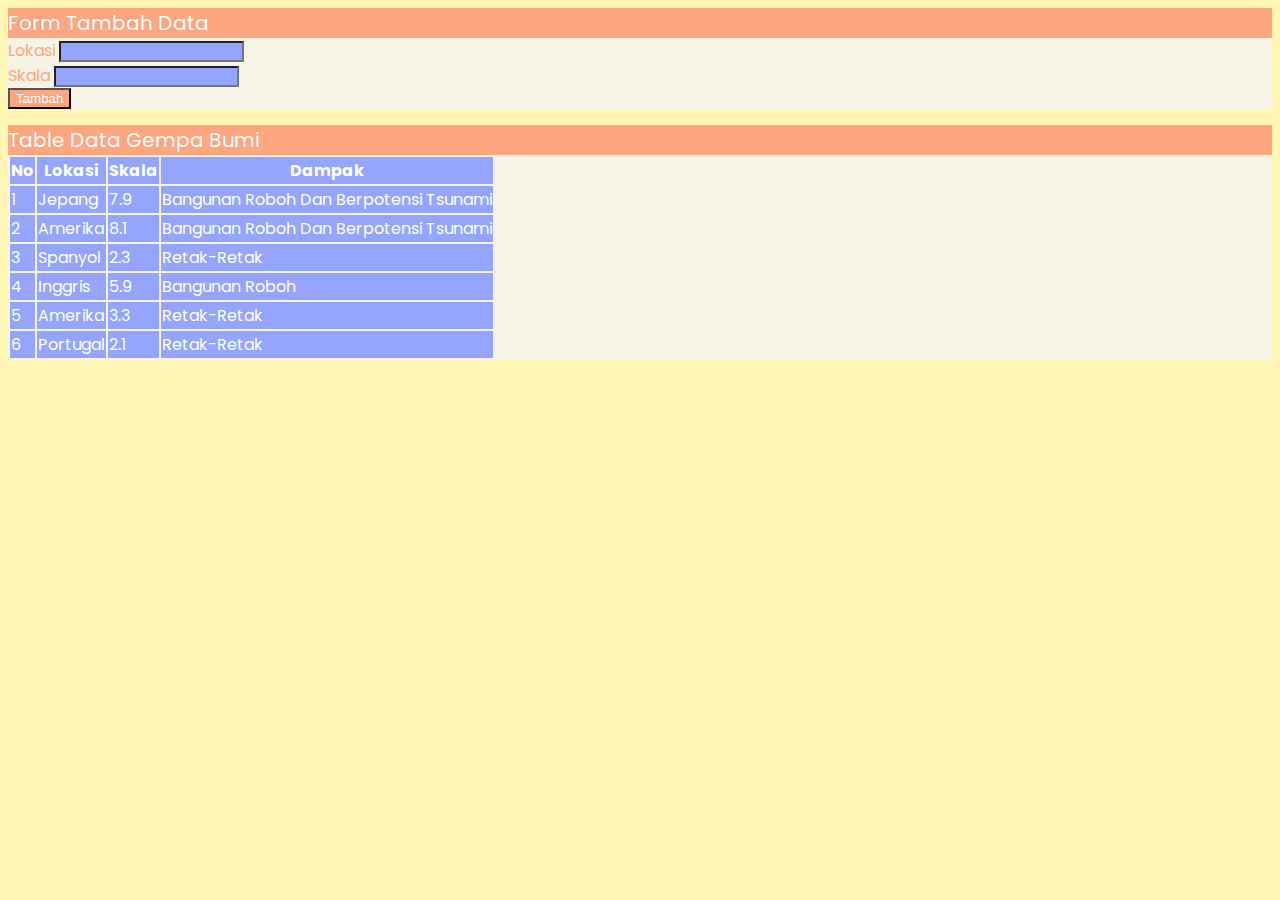
<file: Minggu (1)/Selasa/index.html>
<html lang="en">

<head>
    <meta charset="UTF-8">
    <meta http-equiv="X-UA-Compatible" content="IE=edge">
    <meta name="viewport" content="width=device-width, initial-scale=1.0">
    <title>Informasi Gempa</title>
    <!-- CSS -->
    <link href="https://cdn.jsdelivr.net/npm/bootstrap@5.0.2/dist/css/bootstrap.min.css" rel="stylesheet"
    integrity="sha384-EVSTQN3/azprG1Anm3QDgpJLIm9Nao0Yz1ztcQTwFspd3yD65VohhpuuCOmLASjC" crossorigin="anonymous">
    <link rel="stylesheet" href="css/style.css">
    <!-- Fonts -->
    <link rel="preconnect" href="https://fonts.googleapis.com">
    <link rel="preconnect" href="https://fonts.gstatic.com" crossorigin>
    <link href="https://fonts.googleapis.com/css2?family=Poppins&display=swap" rel="stylesheet">
</head>

<body>
<div class="container-fluid">
    <div class="row mt-4">
        <div class="col-md-4">
            <div class="card">
                <div class="card-header card-color text-center">
                    Form Tambah Data
                </div>
                <div class="card-body card-body-color">
                    <form>
                        <div class="mb-3">
                            <label for="lokasi" class="form-label">Lokasi</label>
                            <input type="text" class="form-control" id="lokasi">
                        </div>
                        <div class="mb-3">
                            <label for="skala" class="form-label">Skala</label>
                            <input type="text" class="form-control" id="skala">
                        </div>
                        <button type="button" class="btn button" onclick="tambahdata()">Tambah</button>
                    </form>
                </div>
            </div>
        </div>
        <div class="col-md-8">
            <div class="card">
                <div class="card-header card-color text-center">
                    Table Data Gempa Bumi
                </div>
                <div class="card-body card-body-color">
                    <table class="table table-bordered">
                       <thead>
                           <tr>
                               <th>No</th>
                               <th>Lokasi</th>
                               <th>Skala</th>
                               <th>Dampak</th>
                           </tr>
                       </thead>
                       <tbody id="tbody">
                       </tbody>
                    </table>
                </div>
            </div>
        </div>
    </div>
</div>
</body>
<!-- Script -->
<script src="js/script.js"></script>
<script src="https://cdn.jsdelivr.net/npm/bootstrap@5.0.2/dist/js/bootstrap.bundle.min.js"
    integrity="sha384-MrcW6ZMFYlzcLA8Nl+NtUVF0sA7MsXsP1UyJoMp4YLEuNSfAP+JcXn/tWtIaxVXM"
    crossorigin="anonymous"></script>
</html>
</file>
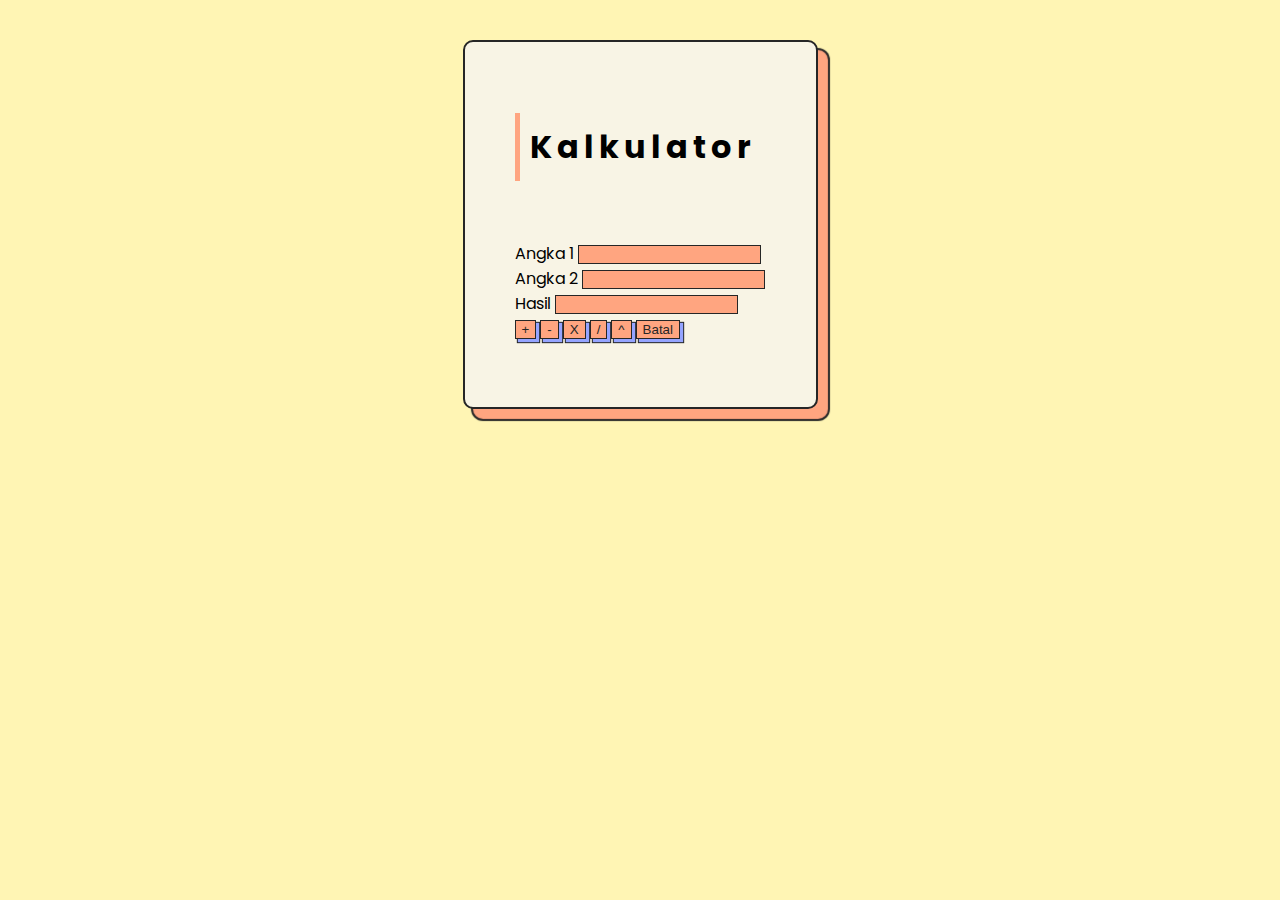
<file: Minggu (1)/Senin/index.html>
<html lang="en">

<head>
    <meta charset="UTF-8">
    <meta http-equiv="X-UA-Compatible" content="IE=edge">
    <meta name="viewport" content="width=device-width, initial-scale=1.0">
    <title>Kalkulator</title>
    <!-- CSS -->
    <link href="https://cdn.jsdelivr.net/npm/bootstrap@5.0.2/dist/css/bootstrap.min.css" rel="stylesheet"
    integrity="sha384-EVSTQN3/azprG1Anm3QDgpJLIm9Nao0Yz1ztcQTwFspd3yD65VohhpuuCOmLASjC" crossorigin="anonymous">
    <link rel="stylesheet" href="css/style.css">
    <!-- Fonts -->
    <link rel="preconnect" href="https://fonts.googleapis.com">
    <link rel="preconnect" href="https://fonts.gstatic.com" crossorigin>
    <link href="https://fonts.googleapis.com/css2?family=Poppins&display=swap" rel="stylesheet">
</head>

<body>
    <div class="center">
        <h1>Kalkulator</h1>
        <form>
            <div class="mb-3">
                <label for="angka1" class="form-label">Angka 1</label>
                <input type="text" class="form-control" id="angka1">
            </div>
            <div class="mb-3">
                <label for="angka2" class="form-label">Angka 2</label>
                <input type="text" class="form-control" id="angka2">
            </div>
            <div class="mb-3">
                <label for="hasil" class="form-label">Hasil</label>
                <input type="text" class="form-control" id="hasil" disabled>
            </div>
            <button type="button" class="btn button" onclick="add()">+</button>
            <button type="button" class="btn button" onclick="min()">-</button>
            <button type="button" class="btn button" onclick="kali()">X</button>
            <button type="button" class="btn button" onclick="bagi()">/</button>
            <button type="button" class="btn button" onclick="pangkat()">^</button>
            <button type="button" class="btn button" onclick="batal()">Batal</button>
        </form>
    </div>
</body>
<!-- Script -->
<script src="js/script.js"></script>
<script src="https://cdn.jsdelivr.net/npm/bootstrap@5.0.2/dist/js/bootstrap.bundle.min.js"
    integrity="sha384-MrcW6ZMFYlzcLA8Nl+NtUVF0sA7MsXsP1UyJoMp4YLEuNSfAP+JcXn/tWtIaxVXM"
    crossorigin="anonymous"></script>
</html>
</file>
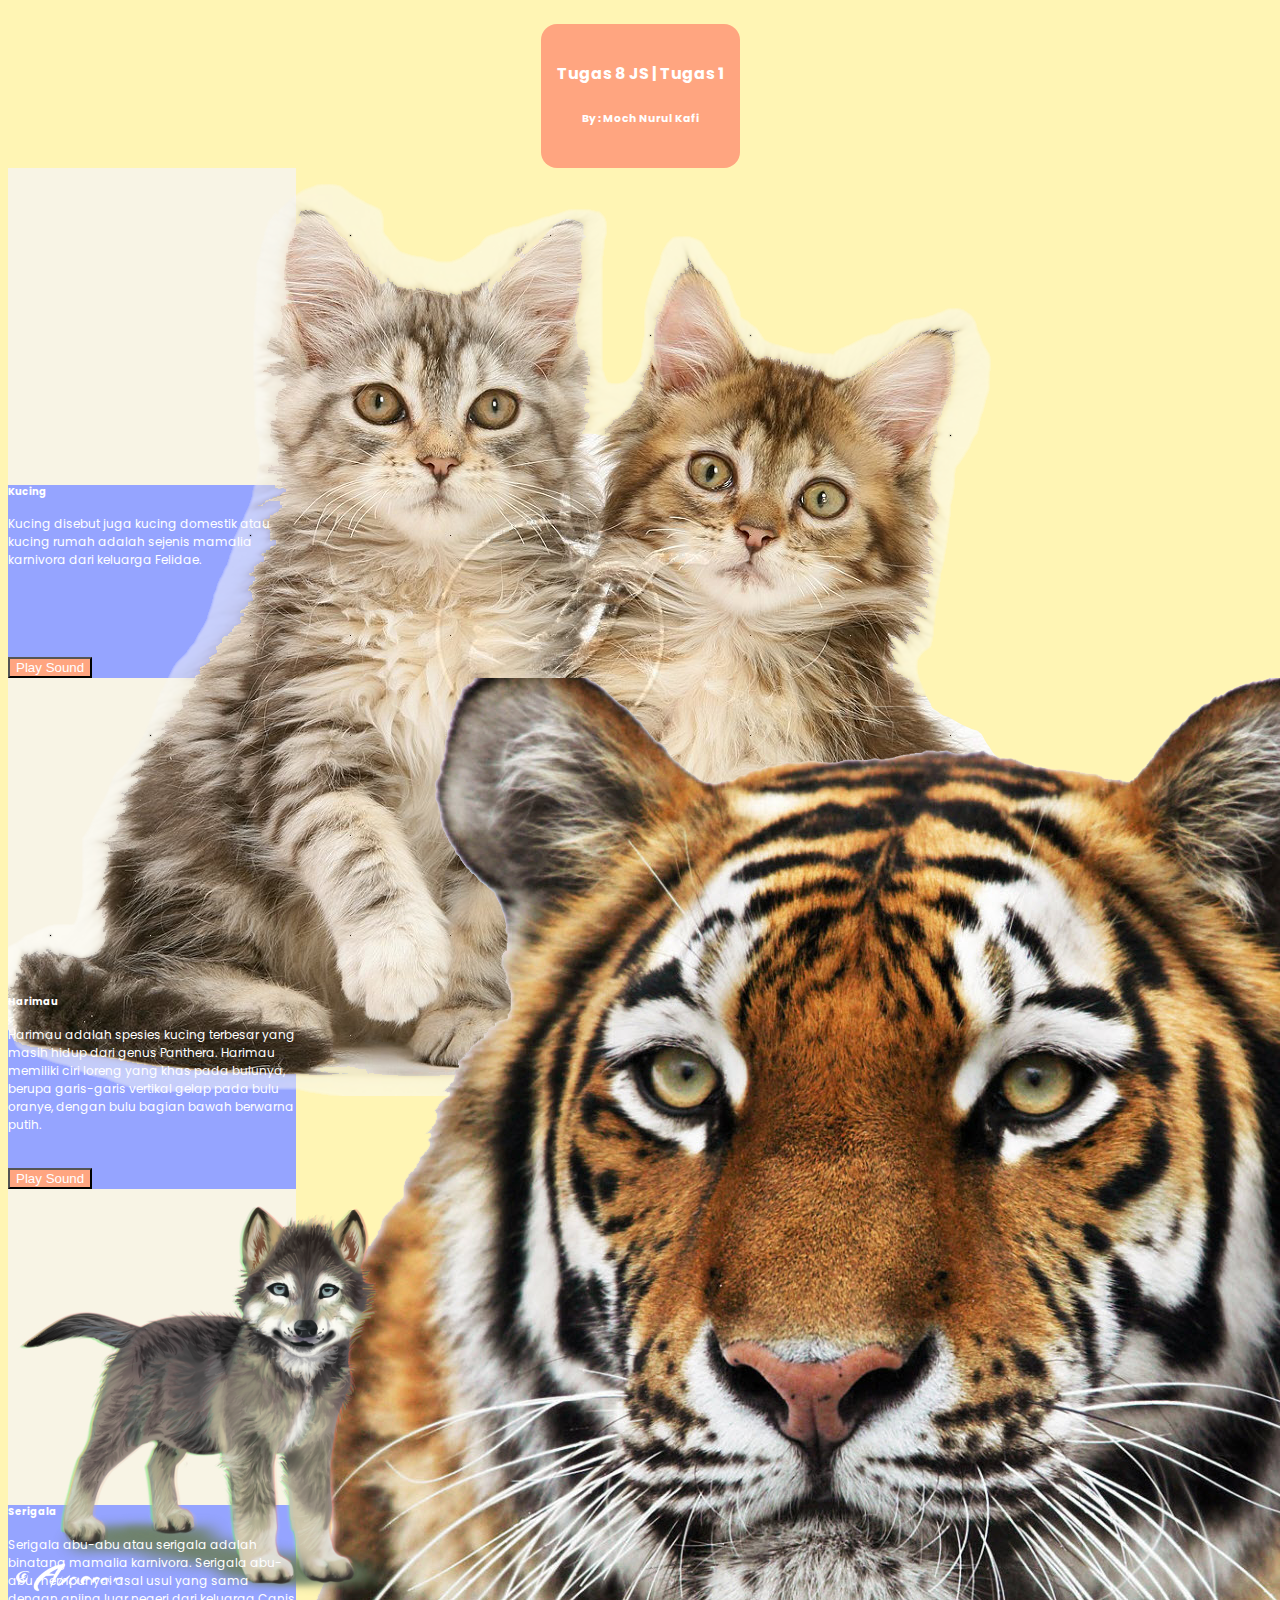
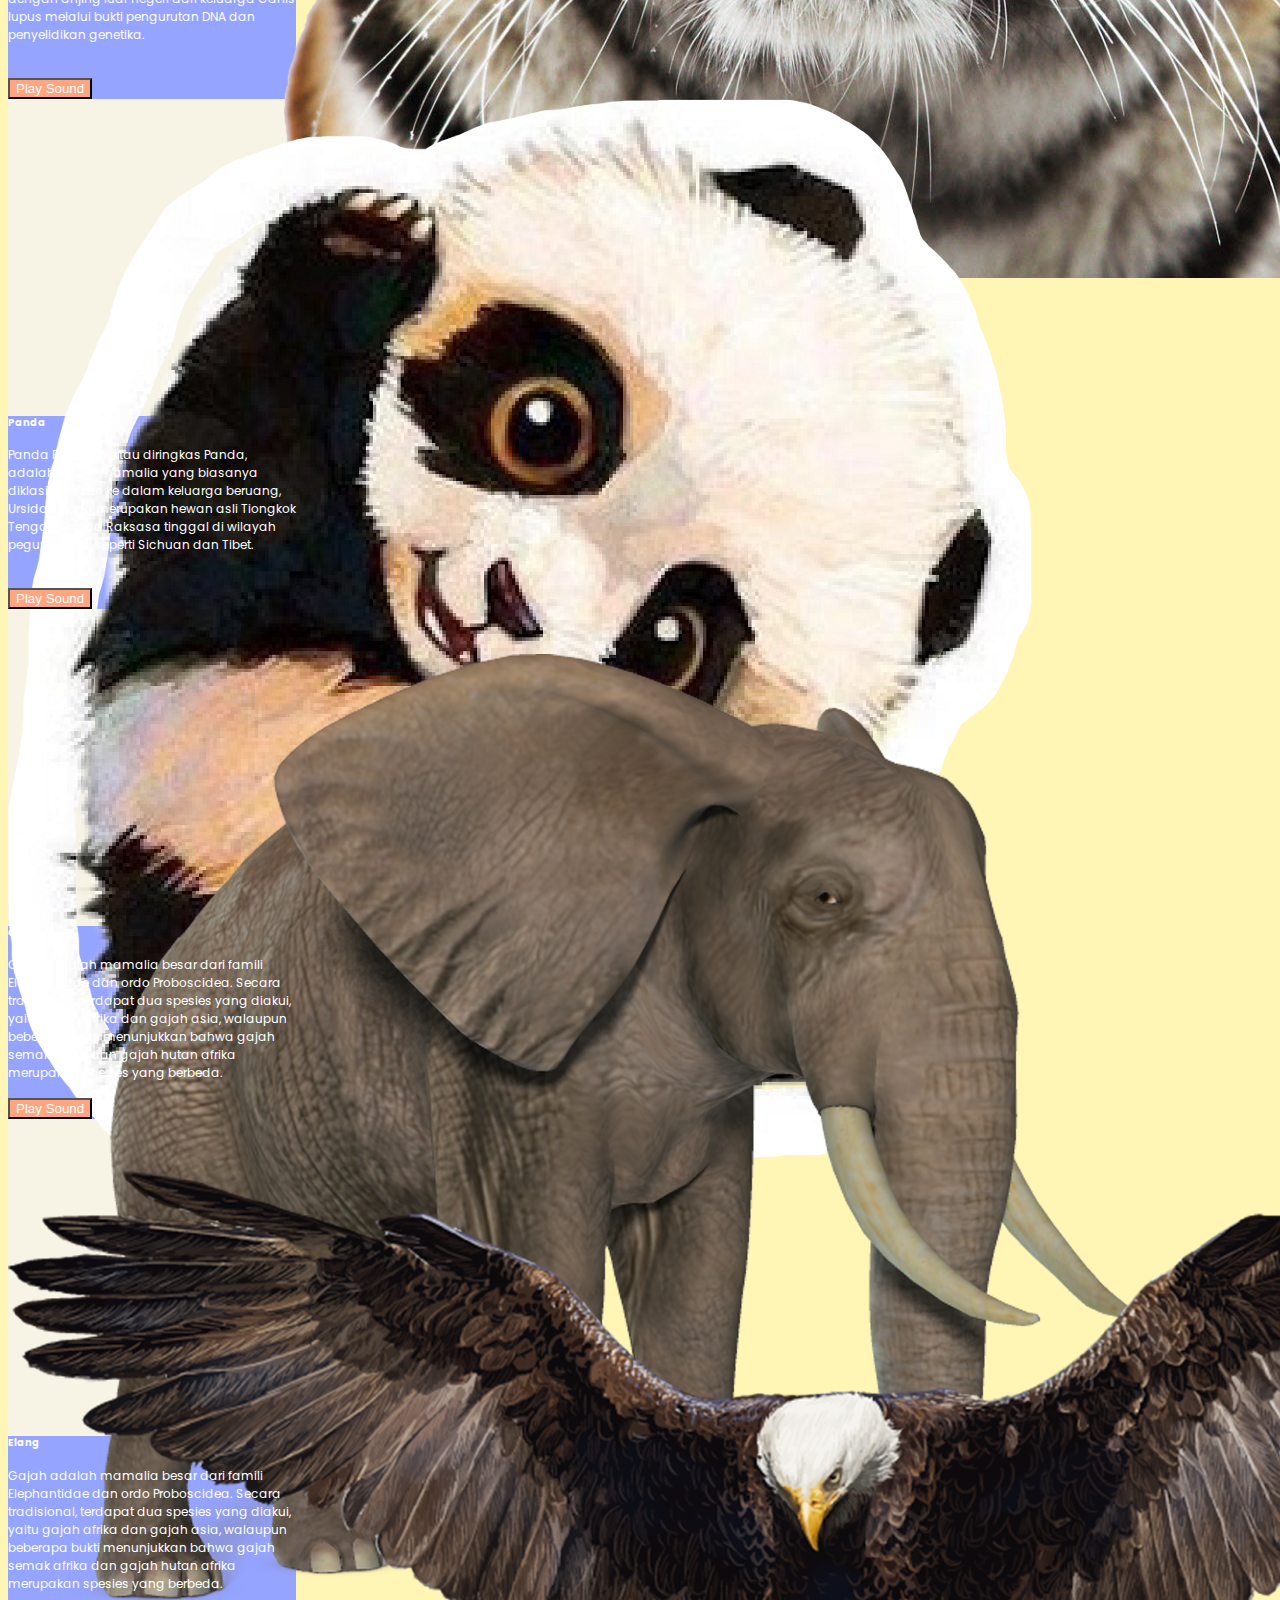
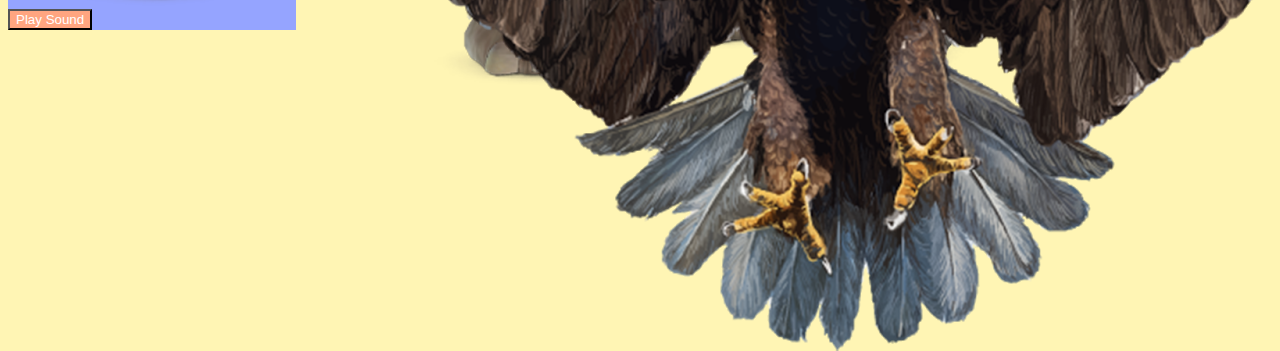
<file: Minggu (1)/Rabu/tugas1.html>
<html lang="en">

<head>
    <meta charset="UTF-8">
    <meta http-equiv="X-UA-Compatible" content="IE=edge">
    <meta name="viewport" content="width=device-width, initial-scale=1.0">
    <title>Hewan</title>
    <!-- CSS -->
    <link href="https://cdn.jsdelivr.net/npm/bootstrap@5.0.2/dist/css/bootstrap.min.css" rel="stylesheet"
    integrity="sha384-EVSTQN3/azprG1Anm3QDgpJLIm9Nao0Yz1ztcQTwFspd3yD65VohhpuuCOmLASjC" crossorigin="anonymous">
    <link rel="stylesheet" href="css/style.css">
    <!-- Fonts -->
    <link rel="preconnect" href="https://fonts.googleapis.com">
    <link rel="preconnect" href="https://fonts.gstatic.com" crossorigin>
    <link href="https://fonts.googleapis.com/css2?family=Poppins&display=swap" rel="stylesheet">
    <!-- Jquery -->
    <script src="https://code.jquery.com/jquery-3.6.0.min.js"></script>
</head>

<body>
<div class="container">
    <div class="title">
        <div class="title-isi">
            <h4>Tugas 8 JS | Tugas 1</h4>
            <h6>By : Moch Nurul Kafi</h6>
        </div>
    </div>
    <div class="row mt-4" id="stage">
    </div>
</div>
</body>
<!-- Script -->
<script src="js/script.js"></script>
<script src="https://cdn.jsdelivr.net/npm/bootstrap@5.0.2/dist/js/bootstrap.bundle.min.js"
    integrity="sha384-MrcW6ZMFYlzcLA8Nl+NtUVF0sA7MsXsP1UyJoMp4YLEuNSfAP+JcXn/tWtIaxVXM"
    crossorigin="anonymous"></script>
</html>
</file>
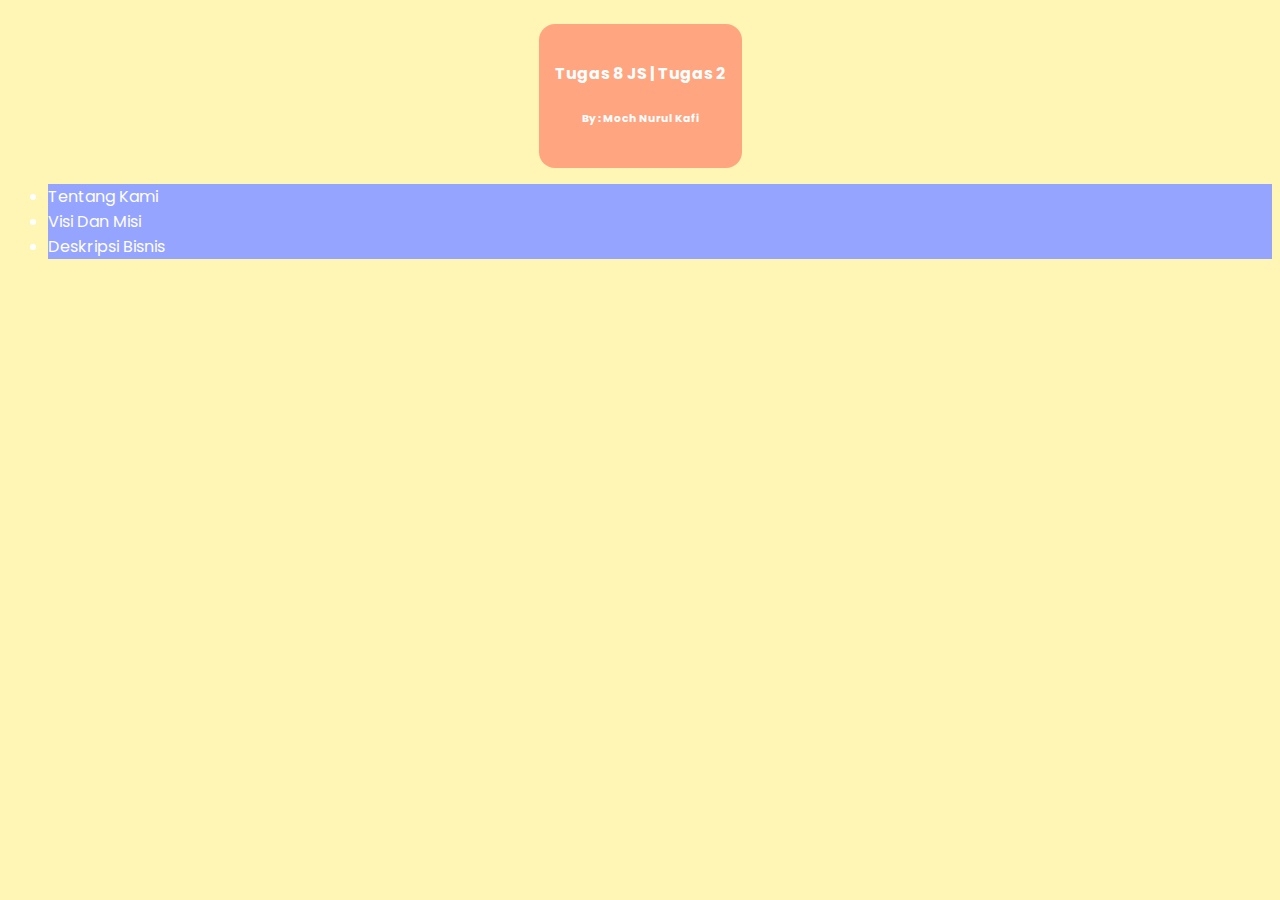
<file: Minggu (1)/Rabu/tugas2.html>
<html lang="en">

<head>
    <meta charset="UTF-8">
    <meta http-equiv="X-UA-Compatible" content="IE=edge">
    <meta name="viewport" content="width=device-width, initial-scale=1.0">
    <title>Hewan</title>
    <!-- CSS -->
    <link href="https://cdn.jsdelivr.net/npm/bootstrap@5.0.2/dist/css/bootstrap.min.css" rel="stylesheet"
    integrity="sha384-EVSTQN3/azprG1Anm3QDgpJLIm9Nao0Yz1ztcQTwFspd3yD65VohhpuuCOmLASjC" crossorigin="anonymous">
    <link rel="stylesheet" href="css/style.css">
    <!-- Fonts -->
    <link rel="preconnect" href="https://fonts.googleapis.com">
    <link rel="preconnect" href="https://fonts.gstatic.com" crossorigin>
    <link href="https://fonts.googleapis.com/css2?family=Poppins&display=swap" rel="stylesheet">
    <!-- Jquery -->
    <script src="https://code.jquery.com/jquery-3.6.0.min.js"></script>
</head>

<body>
<div class="container">
    <div class="title">
        <div class="title-isi">
            <h4>Tugas 8 JS | Tugas 2</h4>
            <h6>By : Moch Nurul Kafi</h6>
        </div>
    </div>
    <div class="row mt-4" id="stage2">
        
    </div>
</div>
</body>
<!-- Script -->
<script src="js/script2.js"></script>
<script src="https://cdn.jsdelivr.net/npm/bootstrap@5.0.2/dist/js/bootstrap.bundle.min.js"
    integrity="sha384-MrcW6ZMFYlzcLA8Nl+NtUVF0sA7MsXsP1UyJoMp4YLEuNSfAP+JcXn/tWtIaxVXM"
    crossorigin="anonymous"></script>
</html>
</file>
<file: Minggu (1)/Selasa/css/style.css>
body {
  background: #fff5b4;
  font-family: "Poppins";
}
.card-color{
  background: #ffa580;
  color: #fff;
  font-size: 20px;
}
.card-body-color{
  background: #f8f4e5;
  color: #ffa580;
}
.form-control,.table thead{
  background: #95a4ff;
  color :#fff;
}
.form-control:focus{
   background: #95a4ff;
   color :#fff;
}

.button{
  width: max-content;
  background: #ffa580;
  color: #fff;
 }
tbody{
  background: #95a4ff;
   color :#fff;
}
</file>
<file: Minggu (1)/Senin/css/style.css>
body {
  background: #fff5b4;
  display: flex;
  justify-content: center;
  font-family: "Poppins";
}
.form-control{
  background: #ffa580;
  color :#262626;
  border: 1px solid #262626;
}
.form-control:focus{
  background: #ffa580;
  color :#262626;
  border: 1px solid #262626;
}
.center {
  padding: 50px 50px;
  background: #f8f4e5;
  border-radius: 10px;
  box-shadow: 10px 10px 1px #ffa580,10px 10px 1px 2px #262626;
  border: 2px solid #262626;
  width: max-content;
  height: max-content;
  margin-top: 2rem;
  margin-bottom: 2rem;

}
.center h1 {
  font-size: 2em;
  border-left: 5px solid #ffa580;;
  padding: 10px;
  color: #000;
  letter-spacing: 5px;
  margin-bottom: 60px;
  font-weight: bold;
  padding-left: 10px;
}

.button{
  width: max-content;
  background: #ffa580;
  color: #262626;
  outline: none;
  border: 1px solid #262626;
  box-shadow: 3px 3px 1px #95a4ff, 3px 3px 1px 1px #262626;

}
.button:hover{
  background: #f8f4e5;
  color: #262626;
  box-shadow: 3px 3px 1px #ffa580,3px 3px 1px 1px #262626;
}
</file>
<file: Minggu (1)/Rabu/css/style.css>
body {
  background: #fff5b4;
  font-family: "Poppins";
}
.title{
  justify-content: center;
  display: flex;
}
.title-isi{
  text-align: center;
  margin-top: 1rem;
  background: #ffa580;
  width: max-content;
  color: #fff;
  padding: 1rem;
  border-radius: 1rem;
}
.card-color{
  background: #f8f4e5;
  font-size: 12px;
}
.button{
  width: max-content;
  background: #ffa580;
  color: #fff;
 }
.card-img{
  height: 300px;
}
.card-text{
  height: 130px;
}
.card-body{
   background: #95a4ff;
   color: #fff;
}
.list-header{
  background: #95a4ff;
  color: #fff;
}
.list-content{
  background: #f8f4e5;
  font-size: 13px;
}
</file>
